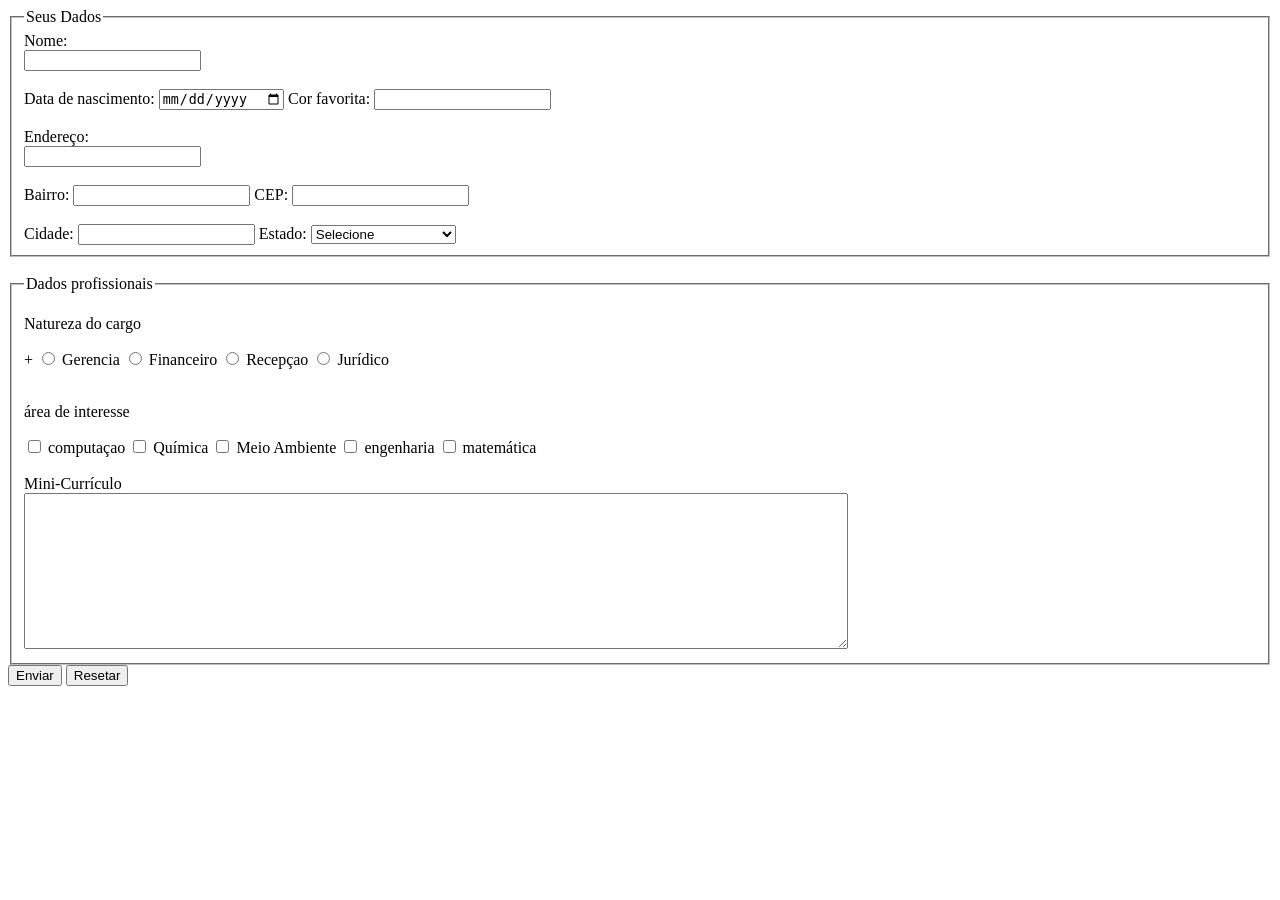
<file: forms.html>
<!DOCTYPE html>
<html lang="en">
<head>
    <meta charset="UTF-8">
    <meta name="viewport" content="width=device-width, initial-scale=1.0">
    <title>Formularios</title>
</head>
<body>
    <form>
    <fieldset>

        <legend>Seus Dados</legend>

        <label for="nome">Nome:</label><br>
        <input type="text" id="nome" name="nome"><br><br>
        
        <label for="data">Data de nascimento:</label>
        <input type="date" id="data" name="data">
        
        <label for="cor">Cor favorita:</label>
        <input type="text" id="cor" name="cor"><br><br>
        
        <label for="endereco">Endereço:</label><br>
        <input type="text" id="endereco" name="endereco"><br><br>
        
        <label for="bairro">Bairro:</label>
        <input type="text" id="bairro" name="bairro">
        
        <label for="cep">CEP:</label>
        <input type="text" id="cep" name="cep"><br><br>
        
        <label for="cidade">Cidade:</label>
        <input type="text" id="cidade" name="cidade">
        
        <label for="estado">Estado:</label>
        <select id="estado" name="estado">
        <option value="">Selecione</option>
        <option value="AC">Acre</option>
        <option value="AL">Alagoas</option>
        <option value="AP">Amapá</option>
        <option value="AM">Amazonas</option>
        <option value="BA">Bahia</option>
        <option value="CE">Ceará</option>
        <option value="DF">Distrito Federal</option>
        <option value="ES">Espírito Santo</option>
        <option value="GO">Goiás</option>
        <option value="MA">Maranhão</option>
        <option value="MT">Mato Grosso</option>
        <option value="MS">Mato Grosso do Sul</option>
        <option value="MG">Minas Gerais</option>
        <option value="PA">Pará</option>
        <option value="PB">Paraíba</option>
        <option value="PR">Paraná</option>
        <option value="PE">Pernambuco</option>
        <option value="PI">Piauí</option>
        <option value="RJ">Rio de Janeiro</option>
        <option value="RN">Rio Grande do Norte</option>
        <option value="RS">Rio Grande do Sul</option>
        <option value="RO">Rondônia</option>
        <option value="RR">Roraima</option>
        <option value="SC">Santa Catarina</option>
        <option value="SP">São Paulo</option>
        <option value="SE">Sergipe</option>
        <option value="TO">Tocantins</option>
    </select>
    </fieldset>
    <br>
    <fieldset>
        <legend>Dados profissionais</legend>
        <p>Natureza do cargo</p>
+
        <input type="radio" id="gerencia" name="cargo">
        <label for="gerencia">Gerencia</label>
        <input type="radio" id="Financeiro" name="cargo">
        <label for="Financeiro">Financeiro</label>
        <input type="radio" id="recepcao" name="cargo">
        <label for="recepcao">Recepçao</label>
        <input type="radio" id="Juridico" name="cargo">
        <label for="Juridico">Jurídico</label>

        <br><br>

        <p>área de interesse</p>
        <input type="checkbox" id="computacao" name="area">
        <label for="computacao">computaçao</label>
        <input type="checkbox" id="quimica" name="area">
        <label for="quimica">Química</label>
        <input type="checkbox" id="meioAmbiente" name="area">
        <label for="meioAmbiente">Meio Ambiente</label>
        <input type="checkbox" id="engenharia" name="area">
        <label for="engenharia">engenharia</label>
        <input type="checkbox" id="matematica" name="area">
        <label for="matematica">matemática</label>

        <br><br>

        <label for="curriculo">Mini-Currículo</label><br> 
        <textarea id="curriculo" name="curriculo" rows="10" cols="100"></textarea>
    </fieldset>

    </form>
    <button type="submit">Enviar</button>
    <button type="reset">Resetar</button>









        

</body>
</html>
</file>
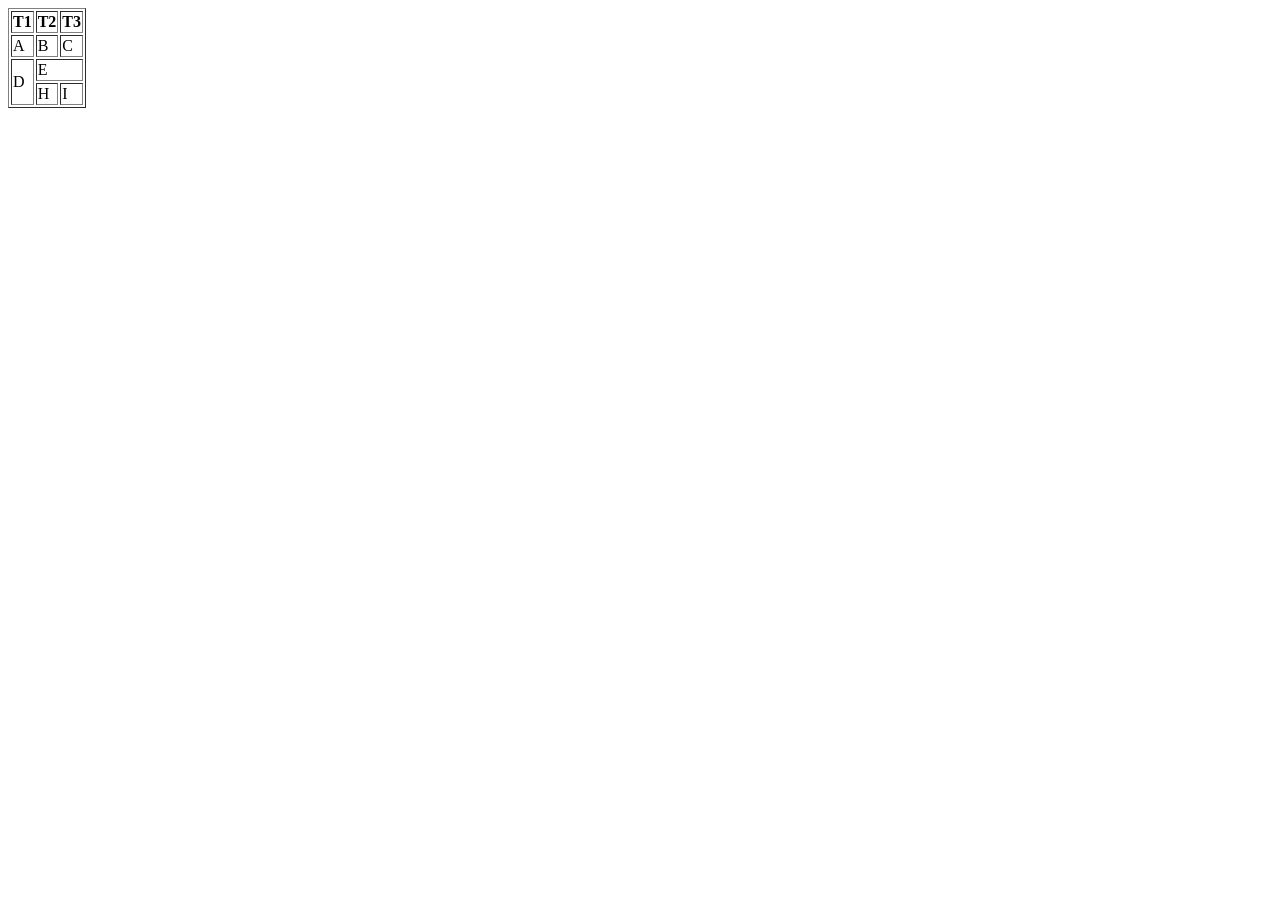
<file: pag3.html>
<!DOCTYPE html>
<html lang="en">
<head>
    <meta charset="UTF-8">
    <meta name="viewport" content="width=device-width, initial-scale=1.0">
    <title>Document</title>
</head>
<body>
    <table border="1px">
        <tr>
          <th>T1</th>
          <th>T2</th>
          <th>T3</th>
        </tr>
        <tr>
          <td>A</td>
          <td>B</td>
          <td>C</td>
        </tr>
        <tr>
          <td  rowspan="2">D</td>
          <td colspan="2">E</td>
          
        </tr>
        <tr>
          <td>H</td>
          <td>I</td>
        </tr>
  </table>
  

    
</body>
</html>
</file>
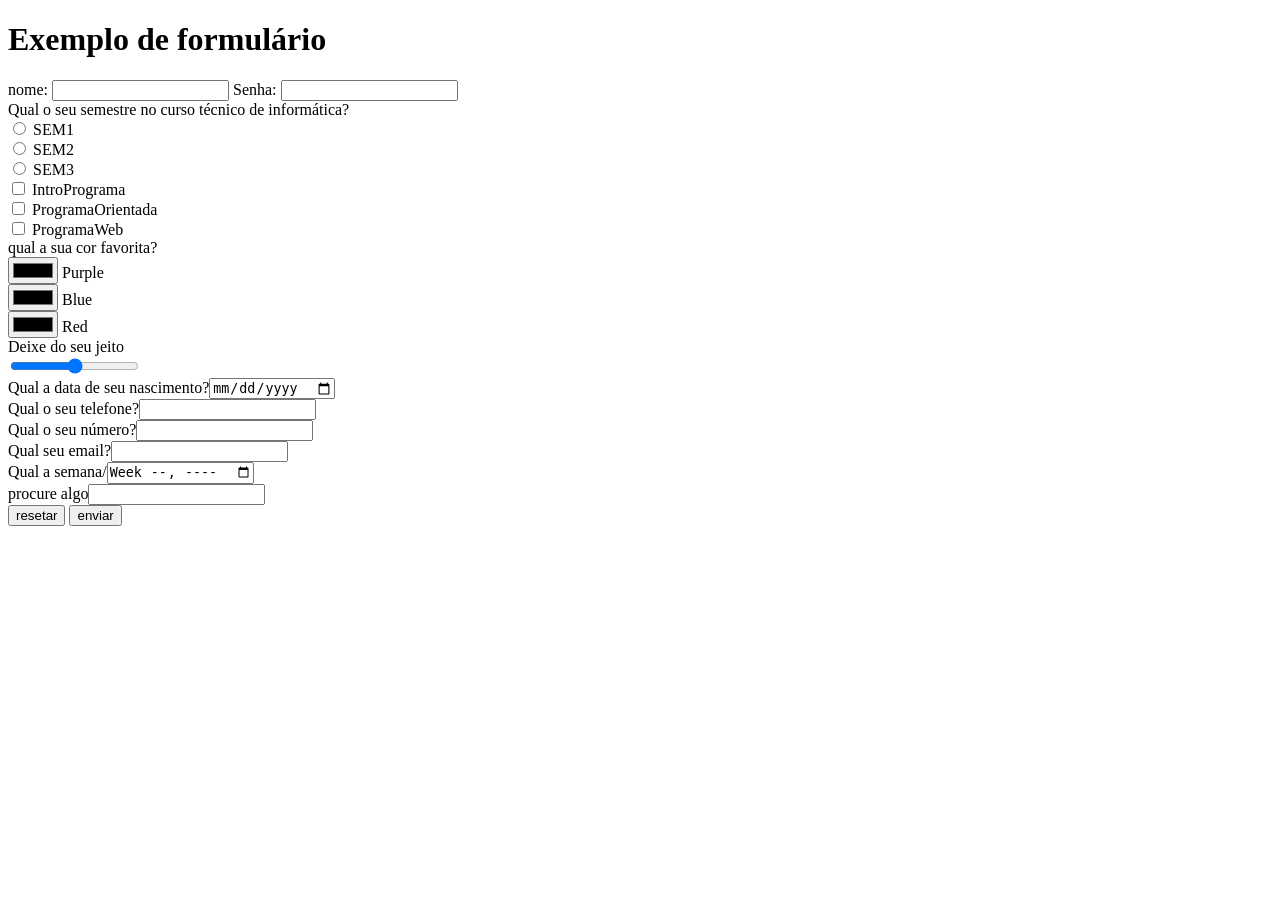
<file: pag6.html>
<!DOCTYPE html>
<html lang="en">
<head>
    <meta charset="UTF-8">
    <meta name="viewport" content="width=device-width, initial-scale=1.0">
    <title>Document</title>
</head>
<body>
    <h1>Exemplo de formulário</h1>
    <form>
        <label for="iptNameID"> nome:</label>
        <input type="text" id="iptNameID" name="iptNomename">
        <label for="iptPasswordId"> Senha:</label>
        <input type="password" id="iptPasswordId" name="iptPassword"><br>

        <span>Qual o seu semestre no curso técnico de informática?</span><br>


        <input type="radio" id="Sem1" name="seu_semestre" value="Sem1">
        <label for="Sem1">SEM1</label><br>
        <input type="radio" id="Sem2" name="seu_semestre" value="Sem2">
        <label for="Sem2">SEM2</label><br>
        <input type="radio" id="Sem3" name="seu_semestre" value="Sem3">
        <label for="Sem3">SEM3</label><br>

        <input type="checkbox" id="int_prog" name="fav_curso" value="intro">
        <label for="Int_prog">IntroPrograma</label><br>
        <input type="checkbox" id="Poo" name="fav_curso" value="Poo">
        <label for="Poo">ProgramaOrientada</label><br>
        <input type="checkbox" id="ProgWeb" name="fav_curso" value="ProgWeb">
        <label for="ProgWeb">ProgramaWeb</label><br>
        qual a sua cor favorita?<br>
        <input type="color" id="purple" name="fav_color" value="1">
        <label for="iptPurple">Purple</label><br>
        <input type="color" id="blue" name="fav_color" value="2">
        <label for="iptblue">Blue</label><br>
        <input type="color" id="red" name="fav_color" value="3">
        <label for="iptRed">Red</label><br>
        Deixe do seu jeito<br>
        <input type="range"> <br>
        Qual a data de seu nascimento?<input type="date"> <br>
        Qual o seu telefone?<input type="tel"> <br>
        Qual o seu número?<input type="number"> <br>
        Qual seu email?<input type="email"> <br>
        Qual a semana/<input type="week"> <br>
        procure algo<input type="search"> <br>





        
        <input type="reset" value="resetar"> 
        <input type="submit" value="enviar"> <br>


        



        

      </form>
</body>
</html>
</file>
